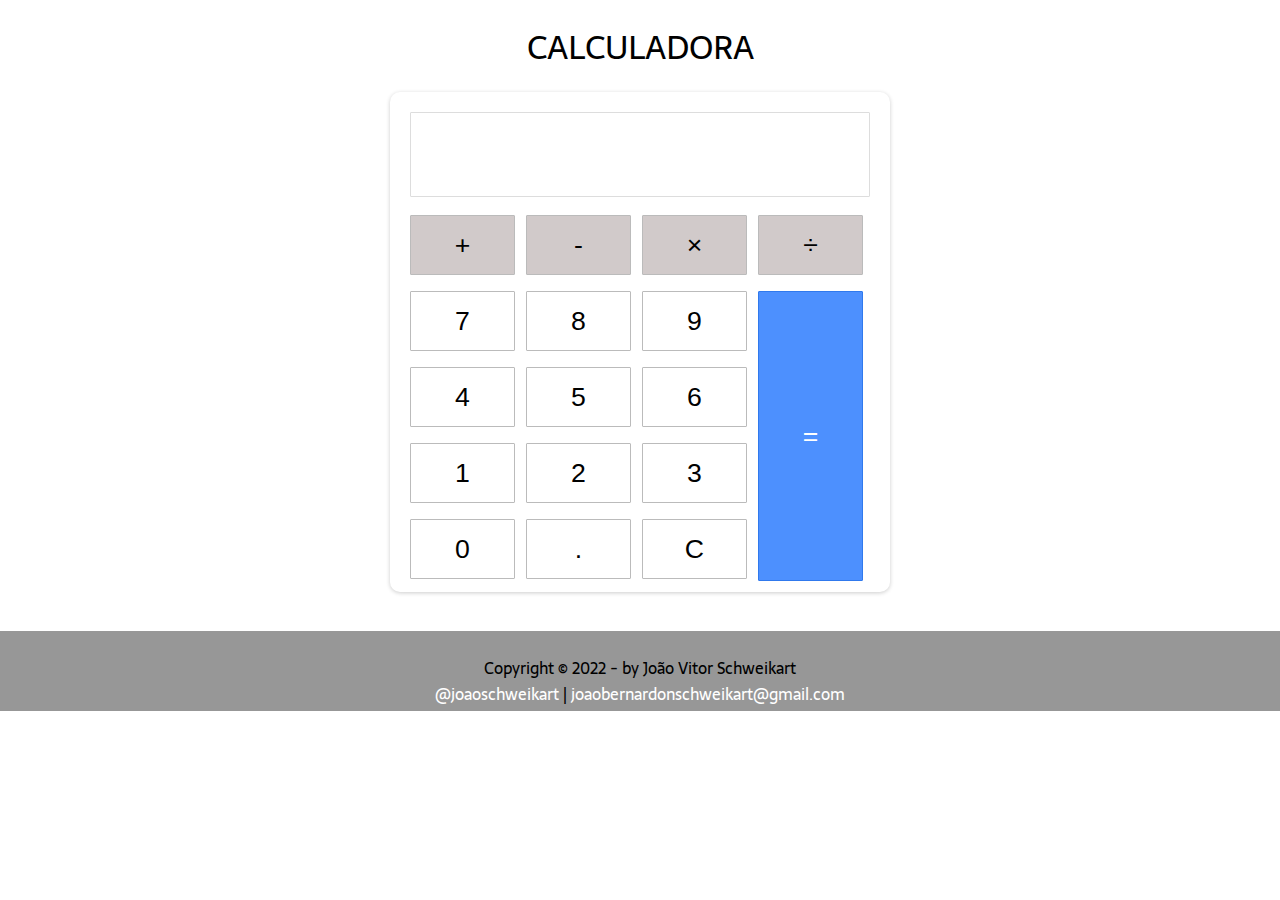
<file: calculadora/index.html>
<!DOCTYPE html>
<html lang="pt-br">
<head>
  <meta charset="UTF-8">
  <meta name="viewport" content="width=device-width, initial-scale=1.0">
  <title>CALCULADORA</title>
  <link rel="stylesheet" href="style.css">
</head>
<body>
  <header class="cabecalho">CALCULADORA</header>
  <main class="conteudos">
    <section class="calculadora">
      <div class="tela" id="tela"></div>
      <div class="botoes">
        <div class="operacoes">
          <button onclick="insert('+')">+</button>
          <button onclick="insert('-')">-</button>
          <button onclick="insert('*')">&times;</button>
          <button onclick="insert('/')">&divide;</button>
        </div>
        <div class="left-painel">
          <div class="numbers">
            <button onclick="insert(7)">7</button>
            <button onclick="insert(8)">8</button>
            <button onclick="insert(9)">9</button>
          </div>
          <div class="numbers">
            <button onclick="insert(4)">4</button>
            <button onclick="insert(5)">5</button>
            <button onclick="insert(6)">6</button>
          </div>
          <div class="numbers">
            <button onclick="insert(1)">1</button>
            <button onclick="insert(2)">2</button>
            <button onclick="insert(3)">3</button>
          </div>
          <div class="numbers">
            <button onclick="insert(0)">0</button>
            <button onclick="insert('.')">.</button>
            <button id="clear" onclick="clean()">C</button>
          </div>
        </div>
      <button class="resultado" id="resultado" onclick="result()">=</button>
      </div>
    </section>
  </main>
  <footer class="rodape">
      <p>Copyright &copy; 2022 - by João Vitor Schweikart</p>
      <p><a href="https://www.instagram.com/joaoschweikart/" target="_blank">@joaoschweikart</a> | <a href="mailto:joaobernardonschweikart@gmail.com?subjecttext">joaobernardonschweikart@gmail.com</a><p>
  </footer>
  <script src="script.js"></script>
</body>
</html>
</file>
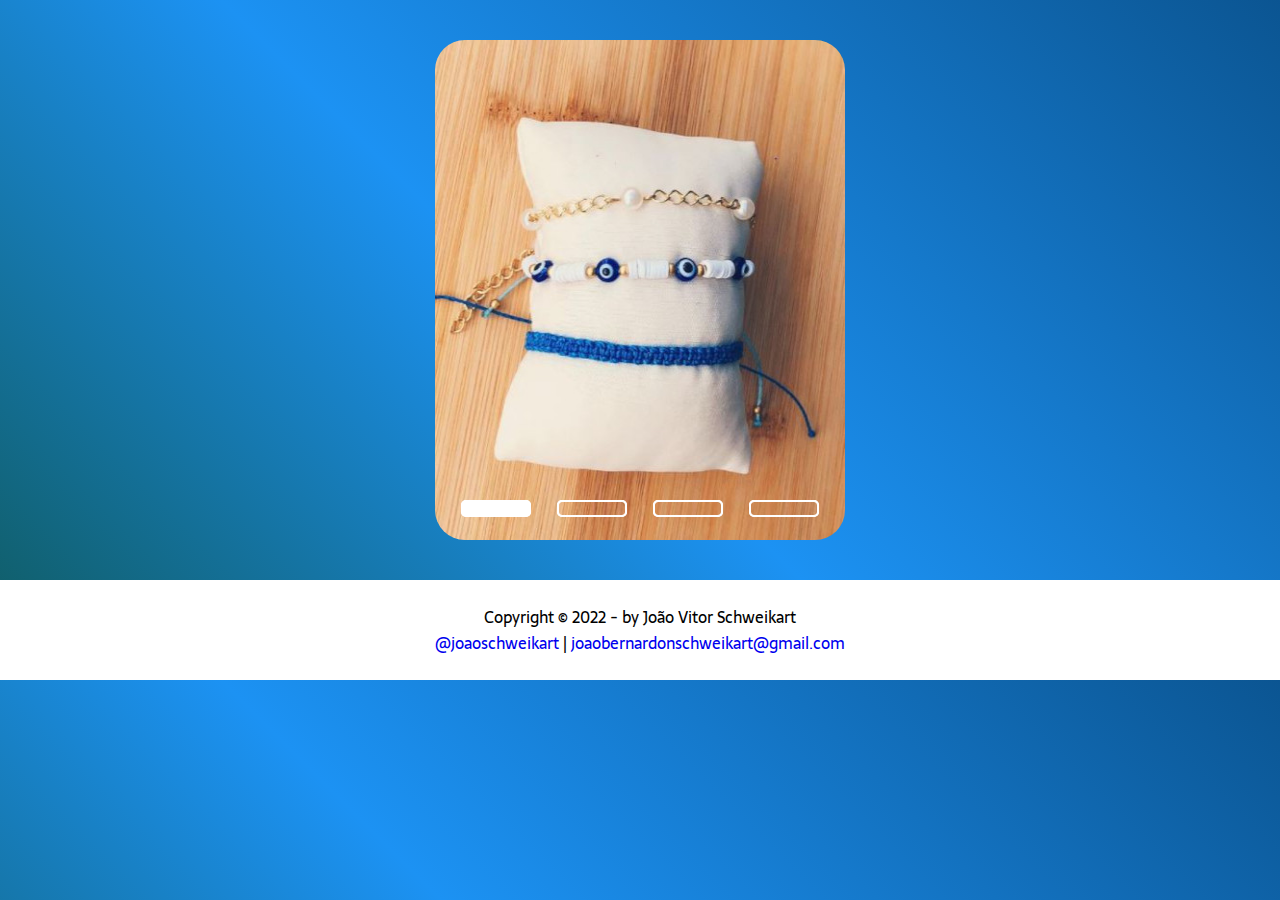
<file: carrosseldefotos/index.html>
<!DOCTYPE html>
<html lang="pt-br">
<head>
    <meta charset="UTF-8">
    <meta name="viewport" content="width=device-width, initial-scale=1.0">
    <title>SOLARE</title>
    <link rel="stylesheet" href="estilos/style.css">
</head>
<body>
    <!--MAIN QUE ABRANGE TODOS OS CONTEÚDOS DO SITE-->
    <main class="conteudos">
        <!--SEÇÃO QUE ABRANGE APENAS O 1º CONTEÚDO DO SITE (SLIDER)-->
        <section class="slider">
            <!--DIV QUE ENGLOBA A CONSTRUÇÃO COMPLETA DOS SLIDES-->
            <div class="slides">
                <!--INPUTS QUE SELECIONAM CADA IMAGEM-->
                <input type="radio" name="slide" id="slide1" checked> 
                <input type="radio" name="slide" id="slide2">
                <input type="radio" name="slide" id="slide3">
                <input type="radio" name="slide" id="slide4">
                <!--IMAGENS DO CARROSSEL-->
                <img class="slide s1" src="imagens-acessorios/Capturar.JPG" alt="Pulseira 1">           
                <img class ="slide" src="imagens-acessorios/Capturar1.JPG" alt="Pulseira 2">
                <img class ="slide" src="imagens-acessorios/Capturar2.JPG" alt="Pulseira 3">
                <img class ="slide" src="imagens-acessorios/Capturar3.JPG" alt="Pulseira 4">
                <!--BACKGROUNDS DOS LABELS QUANDO SELECIONADOS-->
                <div class="backgrounds">
                    <div class="background1"></div>
                    <div class="background2"></div>
                    <div class="background3"></div>
                    <div class="background4"></div>
                </div>
                <!--BOTÕES LABEL QUE SE REFEREM AOS INPUTS ESCONDIDOS-->
                <div class="navegacao">
                    <label for="slide1" class="barras"></label>
                    <label for="slide2" class="barras"></label>
                    <label for="slide3" class="barras"></label>
                    <label for="slide4" class="barras"></label>
                </div>
            </div>
        </section>
    </main>
    <footer class="rodape">
        <p>Copyright &copy; 2022 - by João Vitor Schweikart</p>
        <p><a href="https://www.instagram.com/joaoschweikart/" target="_blank">@joaoschweikart</a> | <a href="mailto:joaobernardonschweikart@gmail.com?subjecttext">joaobernardonschweikart@gmail.com</a><p>
    </footer>
    <script src="script.js"></script>
</body>
</html>
</file>
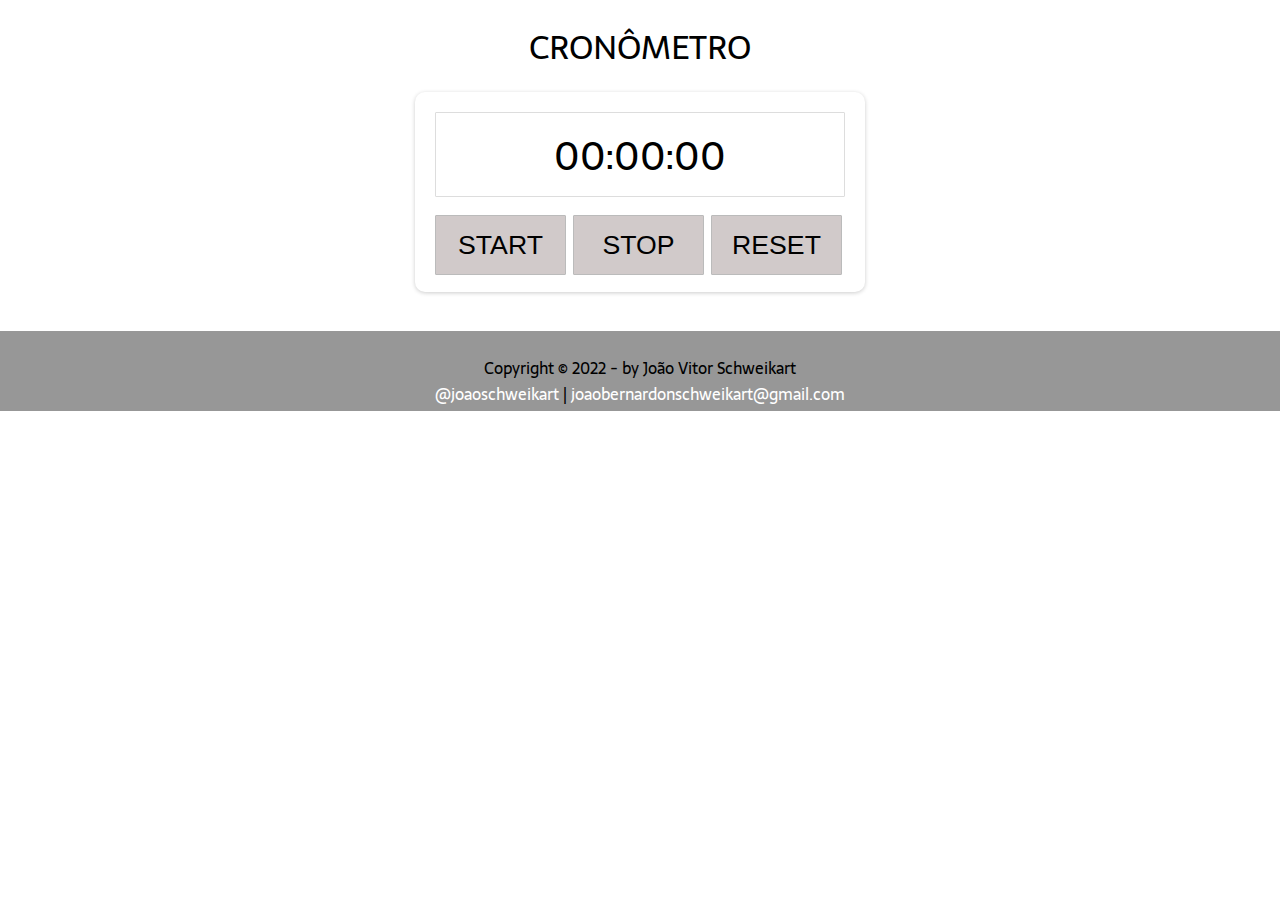
<file: cronometro/index.html>
<!DOCTYPE html>
<html lang="pt-br">
<head>
  <meta charset="UTF-8">
  <meta name="viewport" content="width=device-width, initial-scale=1.0">
  <title>CRONÔMETRO</title>
  <link rel="stylesheet" href="style.css">
</head>
<body>
  <header class="cabecalho">CRONÔMETRO</header>
  <main class="conteudos">
    <section class="cronometro">
      <div class="contador" id="contador">
        <div id="minutes">00</div>:<div id="seconds">00</div>:<div id="tens">00</div>
      </div>
      <div class="botoes">
        <button onclick="start()">START</button>
        <button onclick="pause()">STOP</button>
        <button onclick="reset()">RESET</button>
      </div>
    </section>
  </main>
  <footer class="rodape">
      <p>Copyright &copy; 2022 - by João Vitor Schweikart</p>
      <p><a href="https://www.instagram.com/joaoschweikart/" target="_blank">@joaoschweikart</a> | <a href="mailto:joaobernardonschweikart@gmail.com?subjecttext">joaobernardonschweikart@gmail.com</a><p>
  </footer>
  <script src="script.js"></script>
</body>
</html>
</file>
<file: calculadora/style.css>
@import url('https://fonts.googleapis.com/css2?family=Sarala&family=Titillium+Web&display=swap');

* {
  margin: 0;
  padding: 0;
  box-sizing: border-box;
  text-decoration: none;
}

body {
  background: white;
}

.cabecalho {
  font-family: Sarala, sans-serif;
  font-size: 25pt;
  text-align: center;
  margin-top: 20px;
  margin-bottom: -20px;
}

.calculadora {
  width: 500px;
  height: 500px;
  margin: 3% auto;
  padding: 20px;
  box-shadow: 0px 1px 4px 0px rgba(0, 0, 0, 0.2);
  border-radius: 10px;
  font-family: Sarala, sans-serif;
  font-size: 1.8rem;
}

.tela {
  border: 1px solid #ddd;
  border-radius: 1px;
  height: 85px;
  padding-right: 15px;
  padding-top: 10px;
  text-align: right;
  font-size: 2.5rem;
  overflow-x: auto;
  transition: all .2s ease-in-out;
  margin-bottom: 10px;
}

.tela:hover {
  border: 1px solid #bbb;
  box-shadow: inset 0px 1px 4px 0px rgba(0, 0, 0, 0.2);
}

.operacoes button, .numbers button {
  display: inline-block;
  border: 1px solid #bbb;
  border-radius: 1px;
  width: 105px;
  height: 60px;
  font-size: 20pt;
  text-align: center;
  padding: 10px;
  margin: 8px 4px 8px 0;
  cursor: pointer;
  background-color: rgb(209, 202, 202);
  transition: border-color .2s ease-in-out, background-color .2s, box-shadow .2s;
}

.operacoes button:hover, .numbers button:hover {
  background-color: white;
  box-shadow: 0px 1px 4px 0px rgba(0, 0, 0, 0.2);
  border-color: #aaa;
}

.operacoes button:active, .numbers button:hover {
  font-weight: bold;
}

.numbers button {
  background-color: white;
}

.numbers button:hover {
  background-color: rgb(209, 202, 202);
}

.left-painel {
  display: inline-block;
}

button.resultado {
  font-size: 20pt;
  display: inline-block;
  border: 1px solid #3079ED;
  border-radius: 1px;
  width: 105px;
  height: 290px;
  text-align: center;
  padding: 100px 0px 100px 0px;
  margin: 8px 4px 10px 0;
  vertical-align: top;
  cursor: pointer;
  color: #FFF;
  background-color: #4d90fe;
  transition: all .2s ease-in-out;
}

button.resultado:hover {
  background-color: #307CF9;
  box-shadow: 0px 1px 4px 0px rgba(0, 0, 0, 0.2);
  border-color: #1857BB;
}

button.resultado:active {
  font-weight: bold;
}

footer {
  display: flex;
  flex-direction: column;
  align-items: center;
  justify-content: space-around;
  padding: 24px;
  background-color: rgb(151, 151, 151);
  font-family: Sarala, sans-serif;
  color: black;
  height: 80px;
}

footer a {
  color: white;
}
</file>
<file: carrosseldefotos/estilos/style.css>
@import url('https://fonts.googleapis.com/css2?family=Sarala&family=Titillium+Web&display=swap');

* {
    margin: 0;
    padding: 0;
    box-sizing: border-box;
    text-decoration: none;
}

body {
    font-size: 100%;
    background: linear-gradient(45deg, #0f5a5e 0%, #1c92f3 46%, #0b5592 100%);
}

.conteudos {
    font-family: Sarala, sans-serif;
    color: white;
    font-weight: 200px;
}

.slider {
    height: 500px;
    width: 410px;
    border-radius: 30px;
    overflow: hidden;
    margin: 40px auto 40px auto;
}

.navegacao {
    position: absolute;
    margin-top: 445px;
    display: flex;
    align-items: center;
    justify-content: space-around;
}

.barras {
    width: 70px;
    height: 17px;
    border: 2px solid white;
    margin: 15px 0px 0px 26px;
    border-radius: 5px;
    cursor: pointer;
    transition: 1s;
}

.barras:hover {
    background-color: white;
}

.slides input {
    display: none;
}

.slides {
    display: flex;
    flex-direction: row;
    width: 400%;
    height: 100%;
}

.slide {
    width: 25%;
    transition: 1s;
}

.slide img {
    width: 410px;
    height: 500px;
}

#slide1:checked ~ .s1 {
    margin-left: 0;
}

#slide2:checked ~ .s1 {
    margin-left: -25%;
}

#slide3:checked ~ .s1 {
    margin-left: -50%;
}

#slide4:checked ~ .s1 {
    margin-left: -75%;
}

.backgrounds {
    position: absolute;
    margin-top: 445px;
    display: flex;
    align-items: center;
    justify-content: space-around;
}

.backgrounds div {
    width: 70px;
    height: 17px;
    border: 2px solid white;
    margin: 15px 0px 0px 26px;
    border-radius: 5px;
    cursor: pointer;
    transition: 1s;
}

#slide1:checked ~ .backgrounds .background1{
    background-color: white;
}

#slide2:checked ~ .backgrounds .background2{
    background-color: white;
}

#slide3:checked ~ .backgrounds .background3{
    background-color: white;
}

#slide4:checked ~ .backgrounds .background4{
    background-color: white;
}

footer {
    display: flex;
    flex-direction: column;
    align-items: center;
    justify-content: space-around;
    padding: 24px;
    background-color: white;
    font-family: Sarala, sans-serif;
    color: black;
    font-weight: 200px;
}
</file>
<file: cronometro/style.css>
@import url('https://fonts.googleapis.com/css2?family=Sarala&family=Titillium+Web&display=swap');

* {
  margin: 0;
  padding: 0;
  box-sizing: border-box;
  text-decoration: none;
}

body {
  background: white;
}

.cabecalho {
  font-family: Sarala, sans-serif;
  font-size: 25pt;
  text-align: center;
  margin-top: 20px;
  margin-bottom: -20px;
}

.cronometro {
  width: 450px;
  height: 200px;
  margin: 3% auto;
  padding: 20px;
  box-shadow: 0px 1px 4px 0px rgba(0, 0, 0, 0.2);
  border-radius: 10px;
  font-family: Sarala, sans-serif;
  font-size: 1.8rem;
}

.contador {
  border: 1px solid #ddd;
  border-radius: 1px;
  height: 85px;
  padding-top: 10px;
  text-align: center;
  font-size: 2.5rem;
  overflow-x: auto;
  transition: all .2s ease-in-out;
  margin-bottom: 10px;
  display: flex;
  justify-content: center;
}

.contador:hover {
  border: 1px solid #bbb;
  box-shadow: inset 0px 1px 4px 0px rgba(0, 0, 0, 0.2);
}

button{
  display: inline-block;
  border: 1px solid #bbb;
  border-radius: 1px;
  width: 131px;
  height: 60px;
  font-size: 20pt;
  text-align: center;
  padding: 10px;
  margin: 8px 0px 8px 0;
  cursor: pointer;
  background-color: rgb(209, 202, 202);
  transition: border-color .2s ease-in-out, background-color .2s, box-shadow .2s;
}

footer {
  display: flex;
  flex-direction: column;
  align-items: center;
  justify-content: space-around;
  padding: 24px;
  background-color: rgb(151, 151, 151);
  font-family: Sarala, sans-serif;
  color: black;
  height: 80px;
}

footer a {
  color: white;
}
</file>
